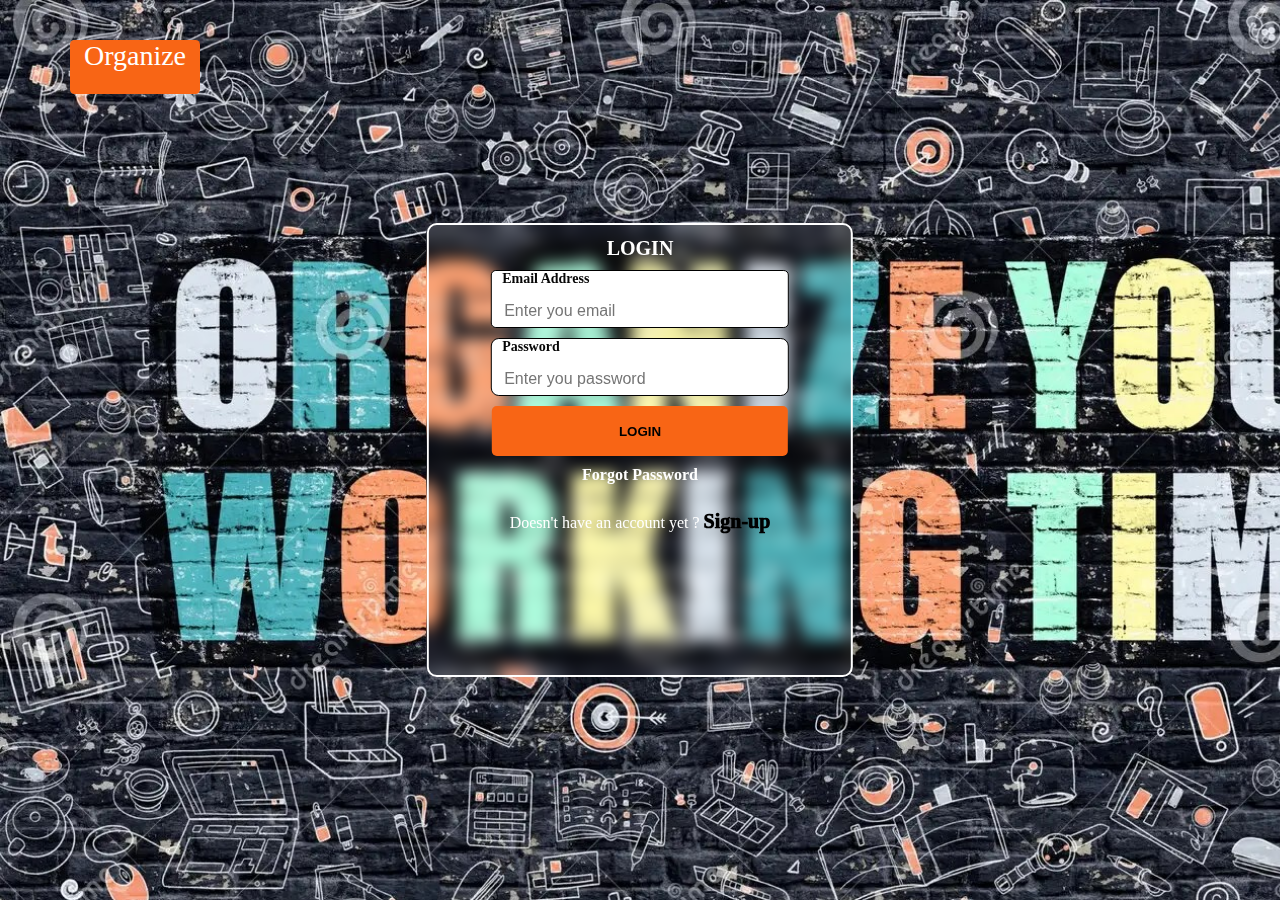
<file: index.html>
<!DOCTYPE html>
<html lang="en">
<head>
    <meta charset="UTF-8">
    <meta name="viewport" content="width=device-width, initial-scale=1.0">
    <title> Organize  |  Login</title>
    <link rel="stylesheet" href="index.css">
</head>
<body>
    <div id="Body">
      <div id="logo">
        <a style="color: white; text-decoration: none;" href="index.html">Organize</a>
      </div>
        <div id="Login_Box">
               <form action="">
                  <div id="title">
                     LOGIN
                   </div>
                   <div id="email">
                      <label for="first"><b>Email Address</b></label>
                      <input type="email" placeholder="Enter you email" autocomplete="off" style="width: 80%;height: 30px;">
                    </div>
                   <div id="password">
                        <label for="Second"><b>Password</b></label>
                        <input type="password" placeholder="Enter you password" autocomplete="off" style="width: 80%;height: 30px;">
                    </div>
                    <button type="submit"><b>LOGIN</b></button>
                    <a id="fp" style="color:#ffffff; text-decoration:none;" href="https://forms.gle/TaWZd49GbJCUijDZA"><b>Forgot Password</b></a>
                    <p style="color: white;">Doesn't have an account yet ? <a id="su" style="color:#000000; text-decoration:none;"  href="/indexsign.html">Sign-up</a></p>
                </form> 
           </div>
       </div>
    <script src="index.js">
    </script>
</body>
</html>
<!-- <div class="Google">
               <a href="https://accounts.google.com/"> 
                 <button class="svgone">
                          <img class="ione"src="Google__G__Logo.svg.webp">
                          <h3 id="one">Google</h3>
                  </button>
                </a>
           </div>
           <div class="facebook">
                <a href="https://www.facebook.com/login/">
                  <button class="svgtwo">
                          <img class="itwo" src="facebook-svgrepo-com.svg">
                          <h3 id="two">facebook</h3>
                  </button>
                </a>
            </div> -->
</file>
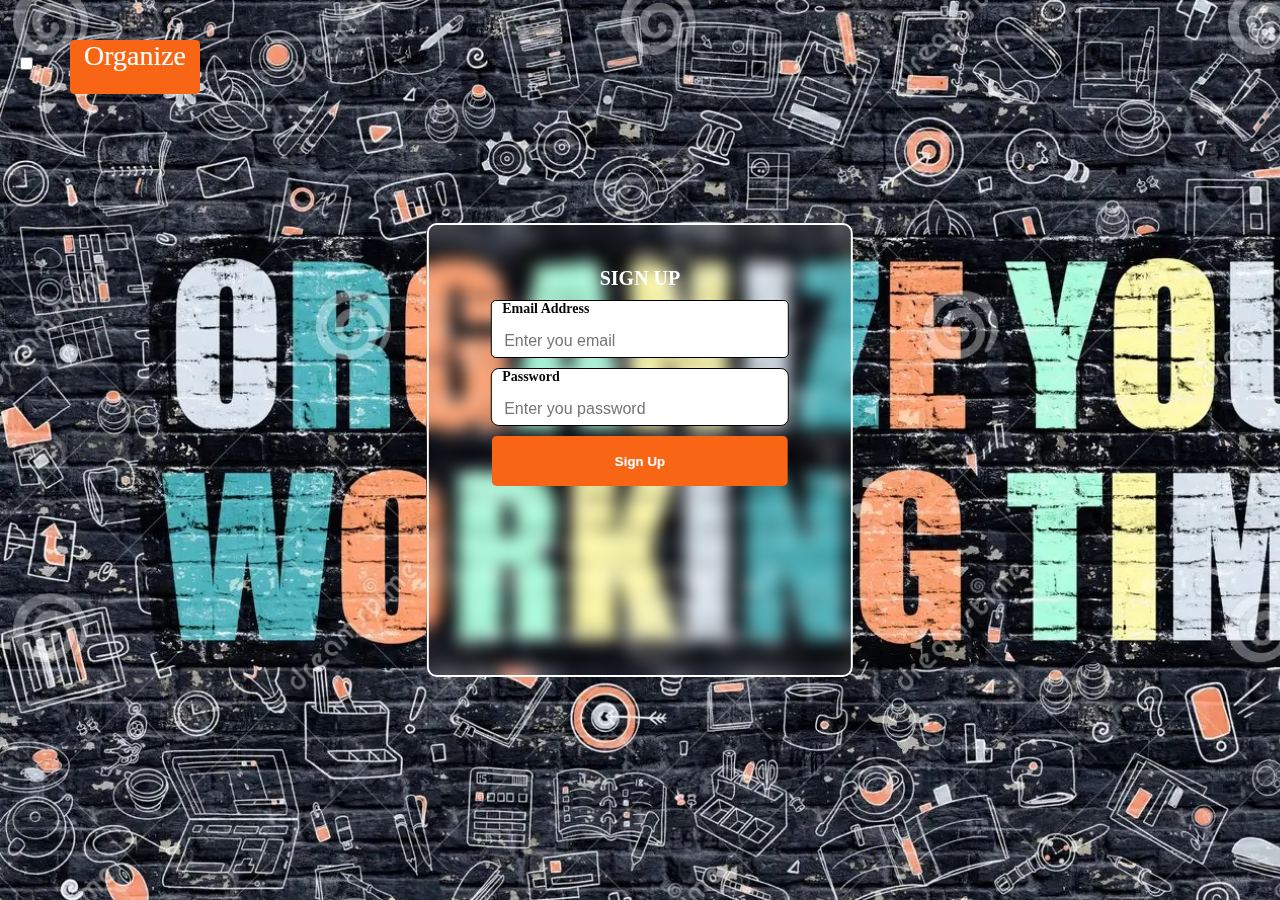
<file: indexsign.html>
<!DOCTYPE html>
<html lang="en">
<head>
    <meta charset="UTF-8">
    <meta name="viewport" content="width=device-width, initial-scale=1.0">
    <title> Organize | Login | Signin</title>
    <link rel="stylesheet" href="index.css">
    <style>
        form{
            margin-top:30px !important;
        }
    </style>
</head>
<body>
    <div id="Body">
        <div id="logo">
            <a style="color: white; text-decoration: none;" href="index.html">Organize</a>
          </div>
          <div id="toogle">
          <label class="switch">
            <input type="checkbox">
            <span class="slider round"></span>
          </label>
        </div>
        <div id="Login_Box">
               <form action="">
                  <div id="title">
                     SIGN UP 
                   </div>
                   <div id="email">
                      <label for="first"><b>Email Address</b></label>
                      <input type="email" placeholder="Enter you email" autocomplete="off" style="width: 80%;height: 30px;">
                    </div>
                   <div id="password">
                        <label for="Second"><b>Password</b></label>
                        <input type="password" placeholder="Enter you password" autocomplete="off" style="width: 80%;height: 30px;">
                    </div>
                    <button style="color:white;" type="submit"><b>Sign Up</b></button>
                </form> 
           </div>
       </div>
    <script src="indexsi.js">
    </script>
</body>
</html>
<!-- <div class="Google">
               <a href="https://accounts.google.com/"> 
                 <button class="svgone">
                          <img class="ione"src="Google__G__Logo.svg.webp">
                          <h3 id="one">Google</h3>
                  </button>
                </a>
           </div>
           <div class="facebook">
                <a href="https://www.facebook.com/login/">
                  <button class="svgtwo">
                          <img class="itwo" src="facebook-svgrepo-com.svg">
                          <h3 id="two">facebook</h3>
                  </button>
                </a>
            </div> -->
</file>
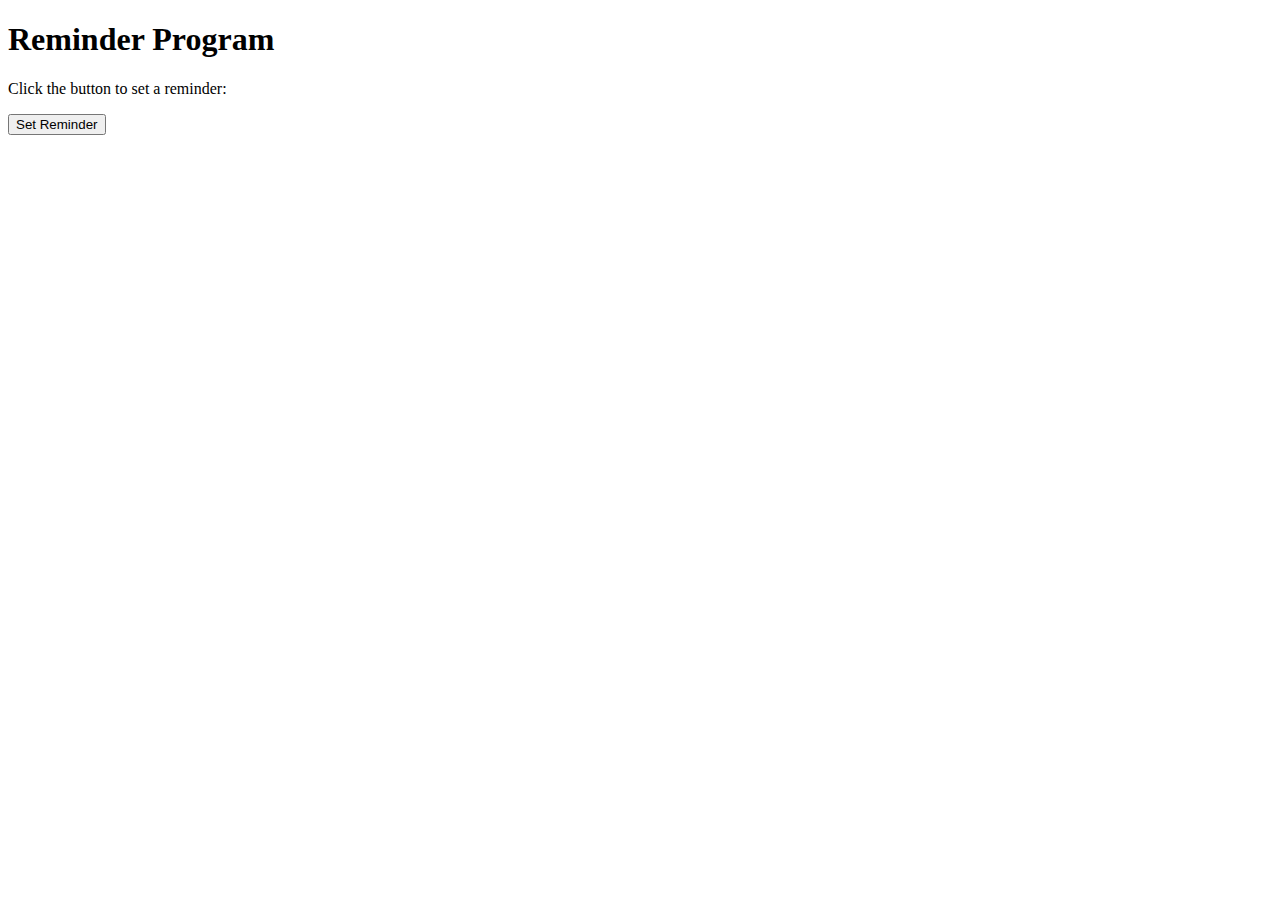
<file: souce.html>
<!DOCTYPE html>
<html lang="en">
<head>
  <meta charset="UTF-8">
  <meta name="viewport" content="width=device-width, initial-scale=1.0">
  <title>Reminder Program</title>
  <script>
    function setReminder() {
      const reminderMessage = prompt("Enter your reminder message:");
      const reminderTime = prompt("Enter the time for the reminder (HH:mm):");

      const timeRegex = /^([01]\d|2[0-3]):([0-5]\d)$/;
      if (!reminderMessage || !reminderTime || !timeRegex.test(reminderTime)) {
        alert("Invalid input. Please enter a valid reminder message and time (HH:mm).");
        return;
      }

      const [hours, minutes] = reminderTime.split(":").map(part => parseInt(part, 10));

      const currentDate = new Date();
      const currentHours = currentDate.getHours();
      const currentMinutes = currentDate.getMinutes();

      let timeUntilReminder = ((hours - currentHours) * 60 + (minutes - currentMinutes)) * 60000;

      if (timeUntilReminder < 0) {
        timeUntilReminder += 24 * 60 * 60 * 1000;
      }

      setTimeout(function() {
        alert(`Reminder: ${reminderMessage}`);
      }, timeUntilReminder);

      alert("Reminder set successfully!");
    }
  </script>
</head>
<body>

  <h1>Reminder Program</h1>
  <p>Click the button to set a reminder:</p>
  <button onclick="setReminder()">Set Reminder</button>

</body>
</html>
</file>
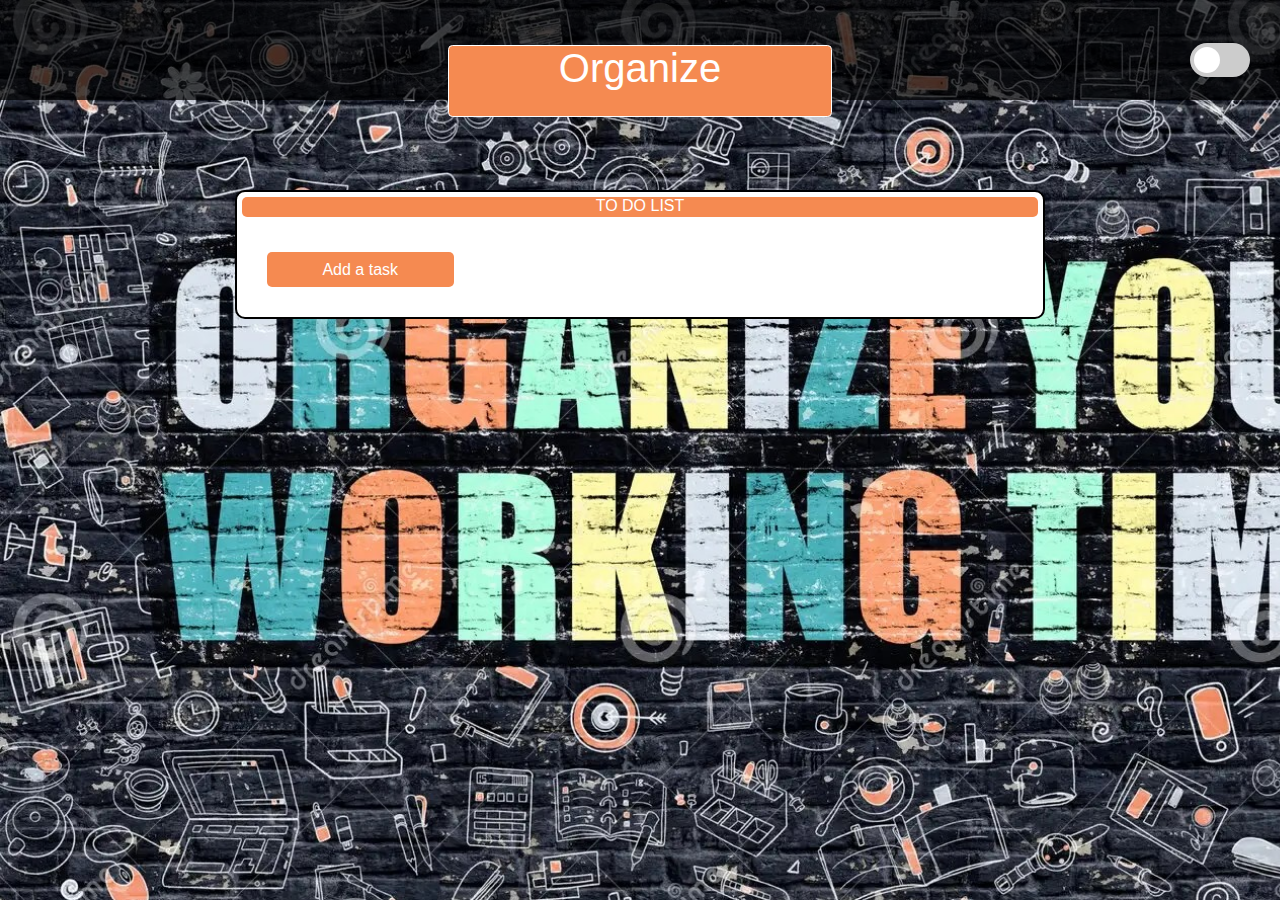
<file: todo.html>
<!DOCTYPE html>
<html lang="en">
<head>
    <meta charset="UTF-8">
    <meta name="viewport" content="width=device-width, initial-scale=1.0">
    <title>Document</title>
    <link rel="stylesheet" href="https://cdnjs.cloudflare.com/ajax/libs/font-awesome/4.7.0/css/font-awesome.min.css">
    <link rel="stylesheet" href="todocss.css">
</head>
<body>
  <div id="body"> 
    <header style="background-color:rgba(0, 0, 0, 0.7); width:100%; height:100px;">
        <div id="logo">
            <a style="color: white;text-decoration: none;" id="tick" href="todo.html">Organize</a>
          </div>
          <div id="toogle" onclick="ColorC()">           
                <label class="switch">
                <input type="checkbox">
                <span onclick="change()" class="slider round"></span>
                </label>
          </div>
    </header>   
    <div id="container">
        <div id="logo1">
            TO DO LIST
        </div>
        <div id="newtask">
            <button onclick="btn1()">Add a task</button>
        </div>
         <div style="display:none;"  id="tasks">
            <div id="taskcontent">
                <span onclick="btn2()"; id="close">&times;</span>
                <input id="inp" type="text" placeholder="Task name">
                <textarea id="taskDescriptionInput" placeholder="Description"></textarea>
                <input id="taskDateInput" style="display: block;" type="date">
                <button onclick="btn3()" id="push">Add</button>
            </div>
        </div>
    </div>
   </div>
    <script src="todojs.js">
    </script>
</body>
</html>
</file>
<file: index.css>
html,body{
    margin: 0;
    padding:0;
    box-sizing: border-box;
}
#Body{
    max-width:100%;
    min-height:100vh;
    background-image: url(hello.jpg); 
    background-repeat: no-repeat;
    background-size: cover;     
}
#logo{
    background-color:#f86515;
    font-size:28px;
    font-weight:500;
    color:white;
    width:8vw;
    height:6vh;
    position: relative;
    top:40px;
    left:70px;
    display: flex;
    justify-content: center;
    border-radius:4.5px;
  }
  
@media screen and (max-width: 960px) {
    #Body{
        background-size:100% 100%;
    }
}
#Login_Box{
    width:33vw;
    height:50vh;
    background-color:rgba(255, 255, 255, 0.555);
    position:absolute;     
    top:50%;
    left:50%;
    transform:translate(-50%,-50%);
    border:2px solid white;
    border-radius:10px;
    background:transparent;
    backdrop-filter: blur(8px);

    animation-name:border;
    animation-duration:4s;
    animation-iteration-count:infinite;

}
@media screen and (max-width: 1500px) {
     #logo{
        width:130px;
     }
}
@media screen and (max-width: 1100px) {
    #Login_Box{
        width:49vw;
        height:55vh;
      }
     #logo{
        width:130px;
     }
}
@media screen and (max-width: 500px) {
    #Login_Box{
        width:90vw;
        height:60vh;
      }
      #logo{
        width:130px;
     }
}
@media screen and (max-width: 300px) {
    #Login_Box{
        width:100vw;
        height:60vh;
      }
      #logo{
        width:130px;
     }
}

@keyframes border{
    0%  {border: 1px solid rgb(255, 255, 255);}
    15%  {border: 1px solid #f86515;}
    30%  {border: 1px solid rgb(255, 255, 255);}
    45%  {border: 1px solid #f86515;}
    60%  {border: 1px solid rgb(255, 255, 255);}
    75%  {border: 1px solid #f86515;}
    100% {border: 1px solid #ffffff;}   
}

#title{
   font-size:20px;
   font-weight:800;
   color:white;
   margin-top:12px;
}
/* #form_div{
    position:relative;
    top:50%;
    left:50%;
    transform: translate(-50%,-50%);
} */
form{
    display:flex;
    flex-direction:column;
    flex-wrap: nowrap;
    gap:10px;
    align-items: center;
}
#email{
    border: 1px solid rgb(0, 0, 0);
    background-color:white;
    width:70%;
    border-radius:5px;
}
#password{
    border: 1px solid rgb(0, 0, 0);
    background-color:white;
    width:70%;
    border-radius:8px;
}
input{
    outline: none;
    border: none;
    display:block;
    line-height: 1.2em;
    font-size: 12pt;
    margin-left:10px;
}
label{
    display: block;
    font-size: 14px;
    color: rgb(7, 7, 7);
    margin-left:10px;
    margin-bottom:8px;
}
[type="submit"]{
    width:70%;
    height:50px;
    border-radius:5px;
    border:none;
    background-color: #f86515;
}
[type="submit"]:hover{
    border: 1px solid white;
}
#fp :hover{
    text-decoration: underline #f86515;
}
#su{
    font-size:20px;
    font-weight:1000;
    font-family:'Times New Roman', Times, serif;
}
#su:hover{
    -webkit-text-stroke:0.2px rgb(255, 255, 255);
    left:0;
    content: attr(title);
}
</file>
<file: todocss.css>
*,*:before,*:after{
padding: 0;
margin: 0;
box-sizing: border-box;
}
body{
height:auto;
background:white;
font-family: 'Poppins',sans-serif;
/* #5198f5 */
}
#body{
  position: relative;
  top:10%;
  max-width:100%;
  height:100vh;
  display:flex;
  justify-content:center;
  background-image: url(hello.jpg);
  background-repeat: no-repeat;
  background-size: cover;
}
@media screen and (max-width: 960px) {
  #body{
      background-size:100% 100%;
  }
}
#container{
width: 40%;
height:auto;
background:white;
border-radius: 10px;
border:2px solid black;
position:absolute;
display:flex;
flex-direction: column;
justify-content: center;
margin-top:10px;
}
header #logo{
  background-color:#F58A51;
  font-size:40px;
  font-weight:500;
  color:white;
  width:30vw;
  height:8vh;
  position:absolute;
  top:5%;
  left:35%;
  text-align: center;
  border-radius:4.5px;
  border:1px solid white;
}
#toogle{
  float:right;
  margin-top:43px;
  margin-right:30px;
}
.switch {
  position: relative;
  display: inline-block;
  width: 60px;
  height: 34px;
}

.switch input { 
  opacity: 0;
  width: 0;
  height: 0;
}

.slider {
  position: absolute;
  cursor: pointer;
  top: 0;
  left: 0;
  right: 0;
  bottom: 0;
  background-color: #ccc;
  -webkit-transition: .4s;
  transition: .4s;
}

.slider:before {
  position: absolute;
  content: "";
  height: 26px;
  width: 26px;
  left: 4px;
  bottom: 4px;
  background-color: white;
  -webkit-transition: .4s;
  transition: .4s;
}

input:checked + .slider {
  background-color: #2196F3;
}
input:checked + .slider:before {
  -webkit-transform: translateX(26px);
  -ms-transform: translateX(26px);
  transform: translateX(26px);
}
.slider.round {
  border-radius: 34px;
}

.slider.round:before {
  border-radius: 50%;
}




#logo1{
  background-color:#F58A51;
  color:white;
  width:auto;
  height:20px;
  display:flex;
  justify-content: center;
  margin:5px;
  border-radius:5px;
}
#newtask{
position: relative;
padding: 30px 30px;
display:flex;
flex-direction: column;
}
#newtask input{
width: 75%;
height: 45px;
padding: 12px;
color: #111111;
font-weight: 500;
position: relative;
border-radius: 5px;
font-size: 15px;
border:0;
}
#newtask input:focus{
outline: none;
border-color:#F58A51;
}
#newtask button{
position: relative;
float: right;
font-weight: 500;
font-size: 16px;
background-color:#F58A51;
border: none;
color: #ffffff;
cursor: pointer;
outline: none;
width: 25%;
height: 35px;
border-radius: 5px;
}
#tasks{
border-radius: 10px;
width: 100%;
padding-bottom:5px;
padding-top:5px;
position: relative;
background-color: #ffffff;
}
#date{
    background-color:rgba(128, 128, 128, 0.486);
    width:5%;
    height:25px;
    margin-bottom:1%;
    margin-left:1%;
}
#taskcontent{
    width: 90%;
    height:auto;
    margin-left:5%;
    background-color:rgba(128, 128, 128, 0.301);
    padding:20px;
    border-radius:5px;
    display:block;
}  
#taskcontent input{
  outline:none;
  margin-bottom:15px; 
  border:0;
  border-radius:5px;
  background-color:inset rgba(128, 128, 128, 0.356);
  height:30px;
  padding-left:20px;
  font-size: 15px;
}
::placeholder{
  padding-left:3px;
} 
#taskcontent textarea{
  outline:none;
  position:relative;
  margin-bottom:15px;
  width:450px;
  height:100px;
  border:0;
  border-radius:5px;
  background-color:inset rgba(128, 128, 128, 0.356);
  padding-left:10px;
  font-size:15px;
}
#taskcontent span{
  float: right;
  position:absolute;
  top:0%;
  left:90%;
  font-size:25px;
}
#taskcontent button{
  background-color:#F58A51;
  font-weight: 500;
  font-size: 16px;
  border: none;
  color: #ffffff;
  cursor: pointer;
  outline: none;
  width: 25%;
  height: 35px;
  border-radius: 5px;
  font-family: 'Poppins',sans-serif;
}
#close:hover,#close:focus {
    color: black;
    text-decoration: none;
    cursor: pointer;
  }
.task{
  background-color:#F58A51;
  margin-top:10px;
  width:90%;
  position:absolute;
  top:90%;
  left:5%;
}
#delete{
  width:25px;
  height:30px;
  font-size:26px;
  cursor: pointer;
  margin:20px;
  display: flex;
  align-content: center;
}
#delete :hover{
  border: 1px solid white;
  border-radius:3px;
}
#newdiv{
  background-color:#F58A51;
  border:2px solid black;
  border-radius:10px;
  display:flex;
  flex-direction:column ;

  margin-bottom:5px;
  margin-left:5px;
  margin-right:5px;
  padding:10px;
  width:auto;
  height:auto;
}
@media screen and (max-width: 1500px) {
  #container{
    width:90vh;
    top:20%;
  }
}
@media screen and (max-width: 1008px) {
  #container{
    width:90vh;
  }
}
@media screen and (max-width: 650px) {
  #container{
    width:90vh;
  }
  header #logo{
    width:40vw;
 }
}
@media screen and (max-width: 650px) {
 #container{
   width:80%;
 }
 #newdiv{
   width:auto;
 }
 #taskcontent textarea{
  width:350px;
  height:50px;
 }
}
@media screen and (max-width: 542px) {
  #taskcontent textarea{
   width:320px;
   height:70px;
  }
 }
 @media screen and (max-width: 505px) {
  #taskcontent textarea{
   width:250px;
   height:70px;
  }
 }
 @media screen and (max-width:405px) {
  #taskcontent input{
    width:150px;
  }
  #taskcontent textarea{
   width:300px;
   height:100px;
  }
}
@media screen and (max-width: 300px) {
  #container{
    width:100%;
  }
  #newdiv{
    width:auto;
  }
}
#vig{
  box-shadow: 0 0 200px rgba(0,0,0,0.9) inset;
}
</file>
